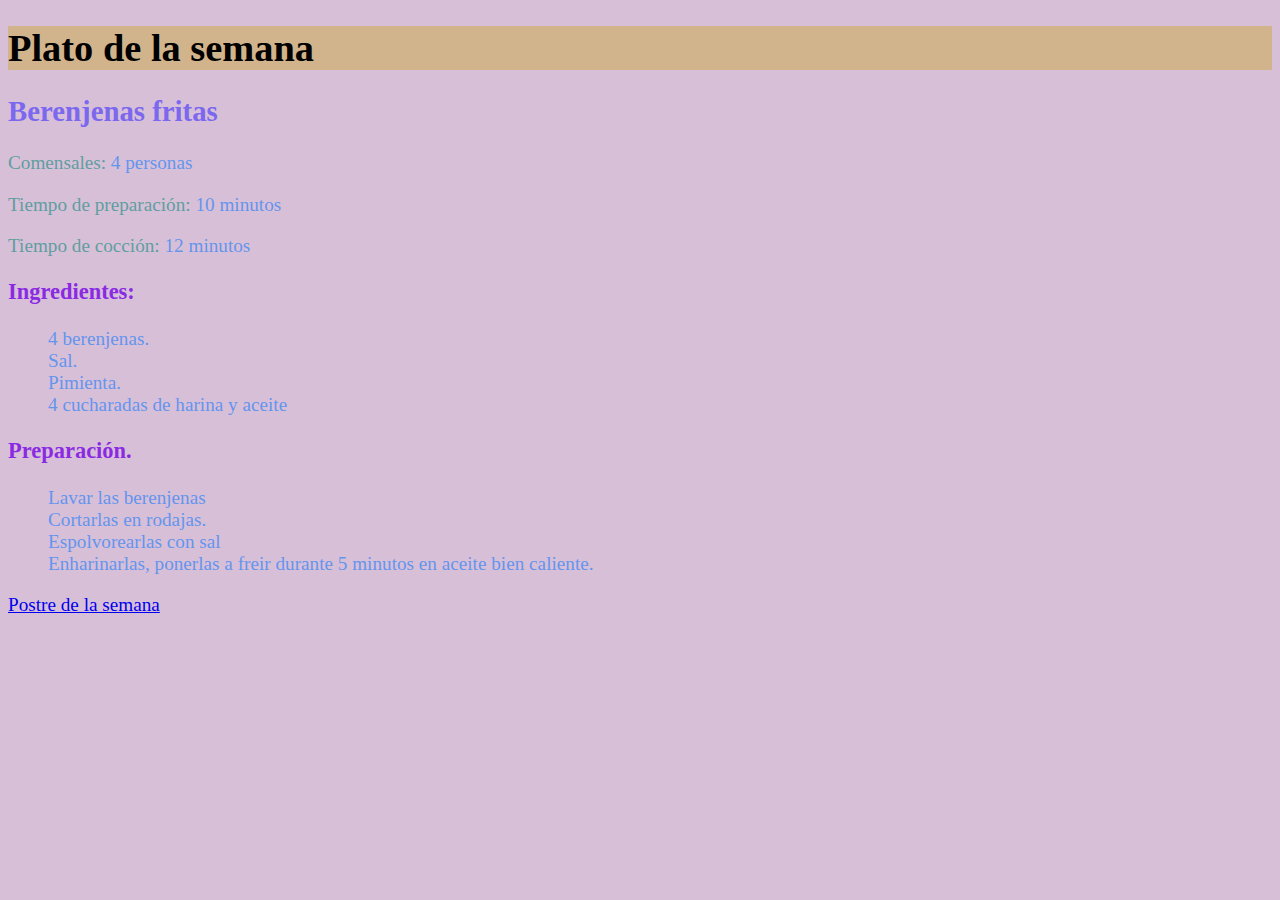
<file: index.html>
<!DOCTYPE html>
<html lang="en">
<head>
    <meta charset="UTF-8">
    <meta http-equiv="X-UA-Compatible" content="IE=edge">
    <meta name="viewport" content="width=device-width, initial-scale=1.0">
    <title>Plato semana</title>
    <link rel="stylesheet" href="./css/style.css">
</head>
<body>
    <h1>Plato de la semana</h1>
    <h2>Berenjenas fritas</h2>
    <p>Comensales: <span>4 personas</span></p>
    <p>Tiempo de preparación: <span>10 minutos</span> </p>
    <p>Tiempo de cocción: <span>12 minutos</span> </p>
    <h3>Ingredientes:</h3>
    <ul>
        <li>4 berenjenas.</li>
        <li>Sal.</li>
        <li>Pimienta.</li>
        <li>4 cucharadas de harina y aceite</li>
    </ul>
    <h3>Preparación.</h3>
    <ul>
        <li>Lavar las berenjenas</li>
        <li>Cortarlas en rodajas.</li>
        <li>Espolvorearlas con sal</li>
        <li>Enharinarlas, ponerlas a freir durante 5 minutos en aceite bien caliente.</li>
    </ul>
    <a href="./pages/postresemana.html">Postre de la semana</a>
</body>
</html>
</file>
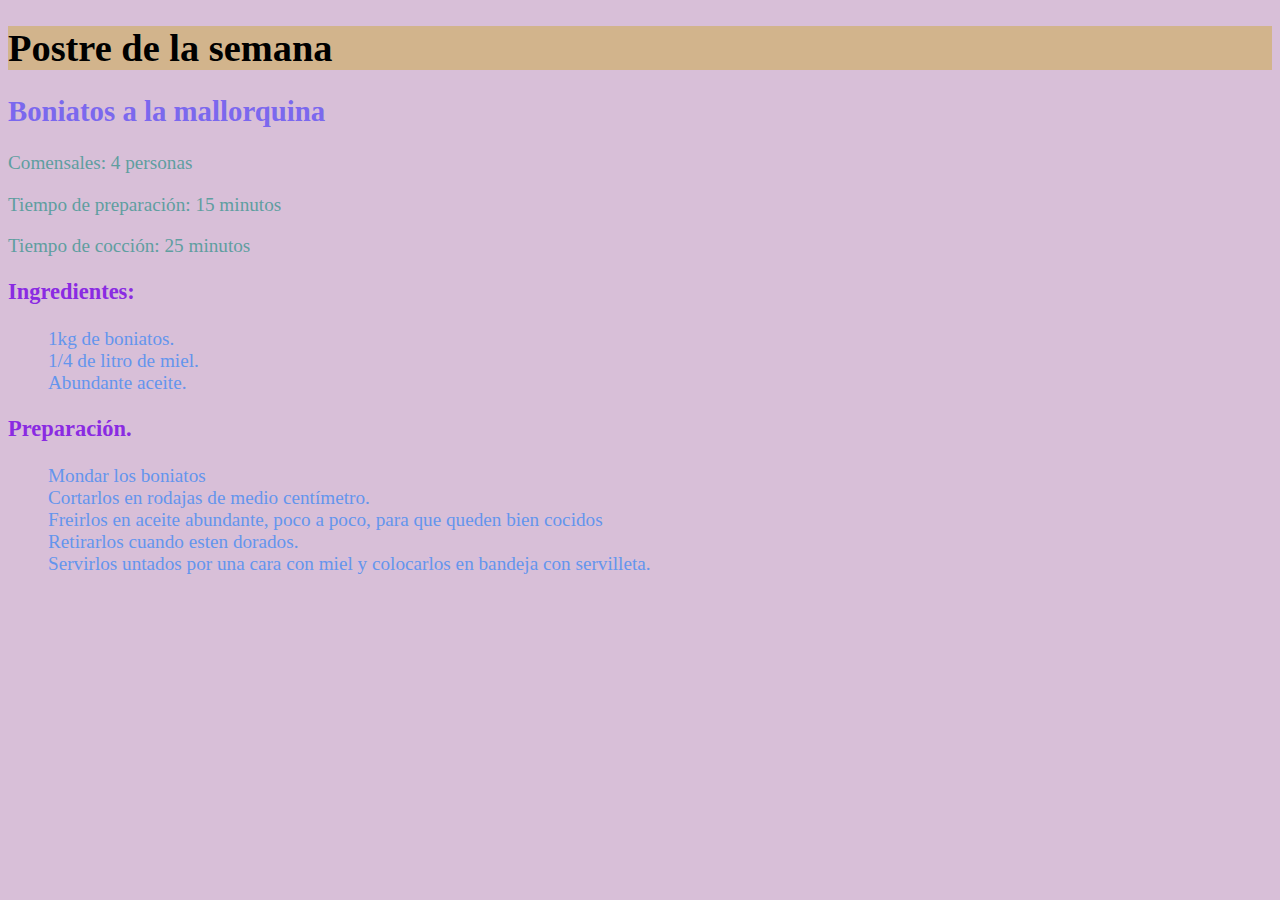
<file: pages/postresemana.html>
<!DOCTYPE html>
<html lang="en">
<head>
    <meta charset="UTF-8">
    <meta http-equiv="X-UA-Compatible" content="IE=edge">
    <meta name="viewport" content="width=device-width, initial-scale=1.0">
    <title>Postre semana</title>
    <link rel="stylesheet" href="../css/style.css">
</head>
<body>
    <h1>Postre de la semana</h1>
    <h2>Boniatos a la mallorquina</h2>
    <p>Comensales: 4 personas</p>
    <p>Tiempo de preparación: 15 minutos</p>
    <p>Tiempo de cocción: 25 minutos</p>
    <h3>Ingredientes:</h3>
    <ul>
        <li>1kg de boniatos.</li>
        <li>1/4 de litro de miel.</li>
        <li>Abundante aceite.</li>
        
    </ul>
    <h3>Preparación.</h3>
    <ul>
        <li>Mondar los boniatos</li>
        <li>Cortarlos en rodajas de medio centímetro.</li>
        <li>Freirlos en aceite abundante, poco a poco, para que queden bien cocidos </li>
        <li>Retirarlos cuando esten dorados.</li>
        <li>Servirlos untados por una cara con miel y colocarlos en bandeja con servilleta.</li>
    </ul>
</body>
</html>
</file>
<file: css/style.css>
body{
    background-color: thistle;
    font-size: larger;
}
h1{
    background-color: tan;
}

h2{
    color: mediumslateblue;
}

h3{
    color: blueviolet;
}

p{
    color: cadetblue;
}
span{
    color: cornflowerblue;
}

ul{
    list-style: none;
}

li{
    color: cornflowerblue;
}
</file>
